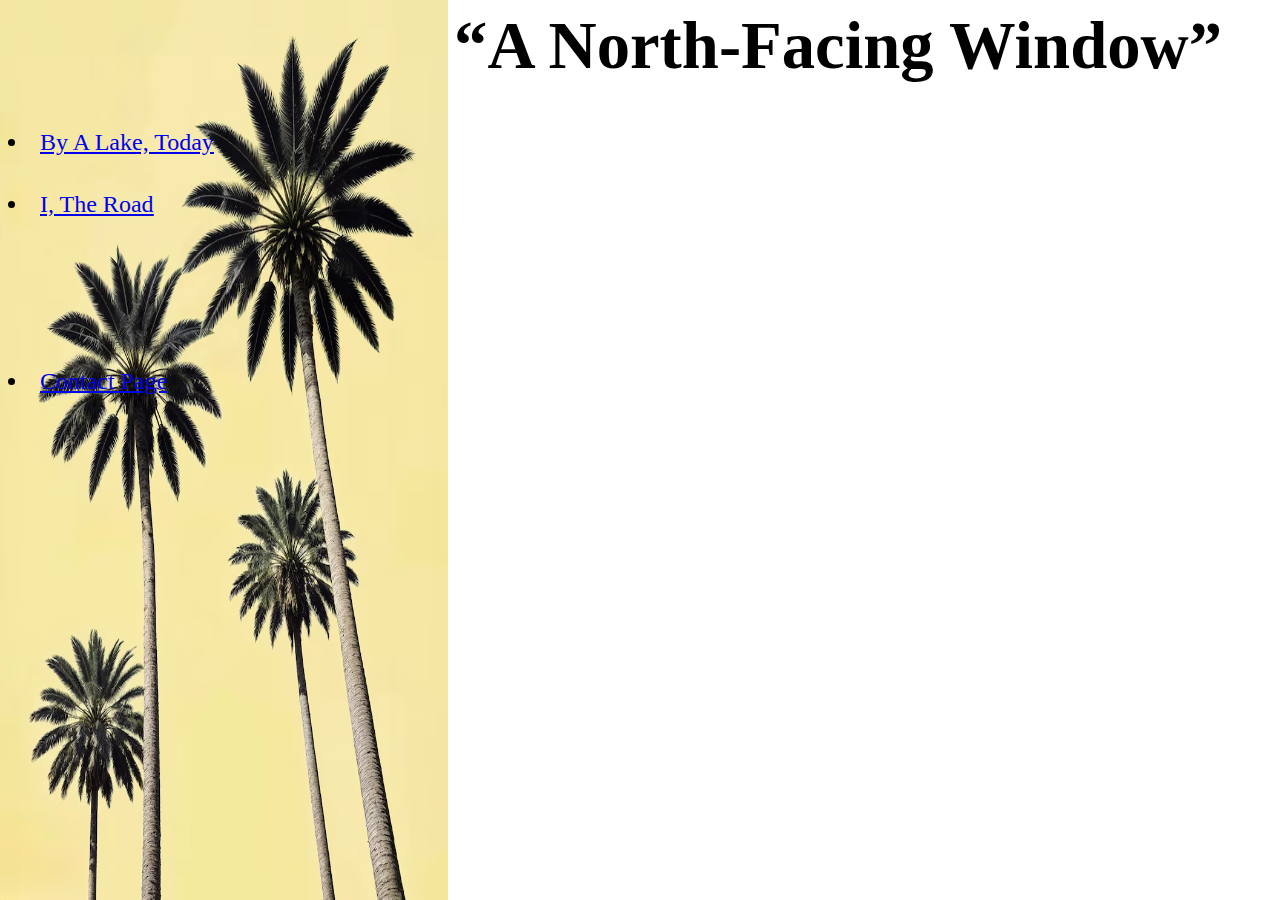
<file: index.html>
<html lang="en">
<head>
    <meta charset="UTF-8">
    <meta name="viewport" content="width=device-width, initial-scale=1.0">
    <title>Document</title>
    <!--<link rel="stylesheet" href="styles.css">-->
    <style>
        body {
            
            background: url('images/palmTree.png'), linear-gradient(to right, lightblue, white);
            background-attachment: fixed;
            background-repeat: no-repeat;
            background-size: 35% 100%;
        }
        li {
            font-size: 24px; 
        }
    </style>
</head>
<body>
    <h1 style="font-size:50pt; text-align: right; margin-right: 50;"><q>A North-Facing Window</q></h1>
    <p>
        <li><ins><a href="pic.html">By A Lake, Today</a></ins></li>
        <li style="margin-top: 35;"><ins><a href="road.html">I, The Road</a></ins></li>
    </p>
    
    
    <li style="margin-top: 150;"><a href="contact.html">Contact Page</a></li>
</body>
</html>
</file>
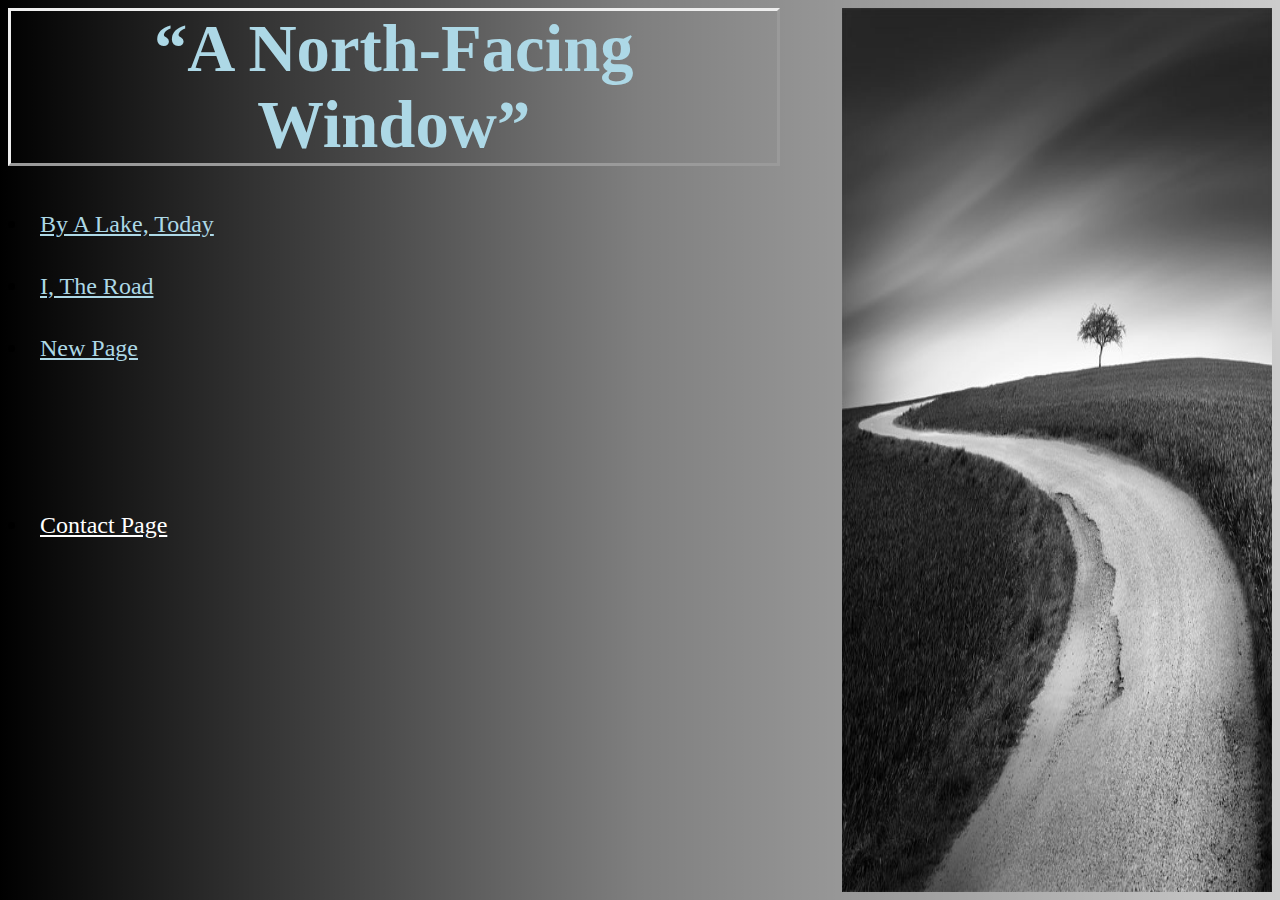
<file: cover.html>
<html lang="en">
<head>
    <meta charset="UTF-8">
    <meta name="viewport" content="width=device-width, initial-scale=1.0">
    <title>Document</title>
    <!--<link rel="stylesheet" href="styles.css">-->
    <style>
        body {
            background: linear-gradient(to right, black, rgb(0,0,0,.5), rgb(0,0,0,.2));
            background-size: cover;
        }
        li {
            font-size: 24px; 
        }
    </style>
</head>
<body>
    <img src="images/roadTwo.png" alt="Empty road" style="width: 34%; height: 100% ;float: right;">
    <section style="width: 65%;">
        <h1 style="font-size:50pt; text-align: center; margin-right: 50; color: lightblue; border: outset"><q>A North-Facing Window</q></h1>
        <p>
            <li><ins><a href="pic.html" style="color: lightblue;">By A Lake, Today</a></ins></li>
            <li style="margin-top: 35;"><ins><a href="road.html" style="color: lightblue">I, The Road</a></ins></li>
            <li style="margin-top: 35;"><ins><a href="new.html" style="color: lightblue;">New Page</a></ins></li>
        </p>       
        <li style="margin-top: 150;"><a href="contact.html" style="color: white;">Contact Page</a></li>
    </section>
</body>
</html>
</file>
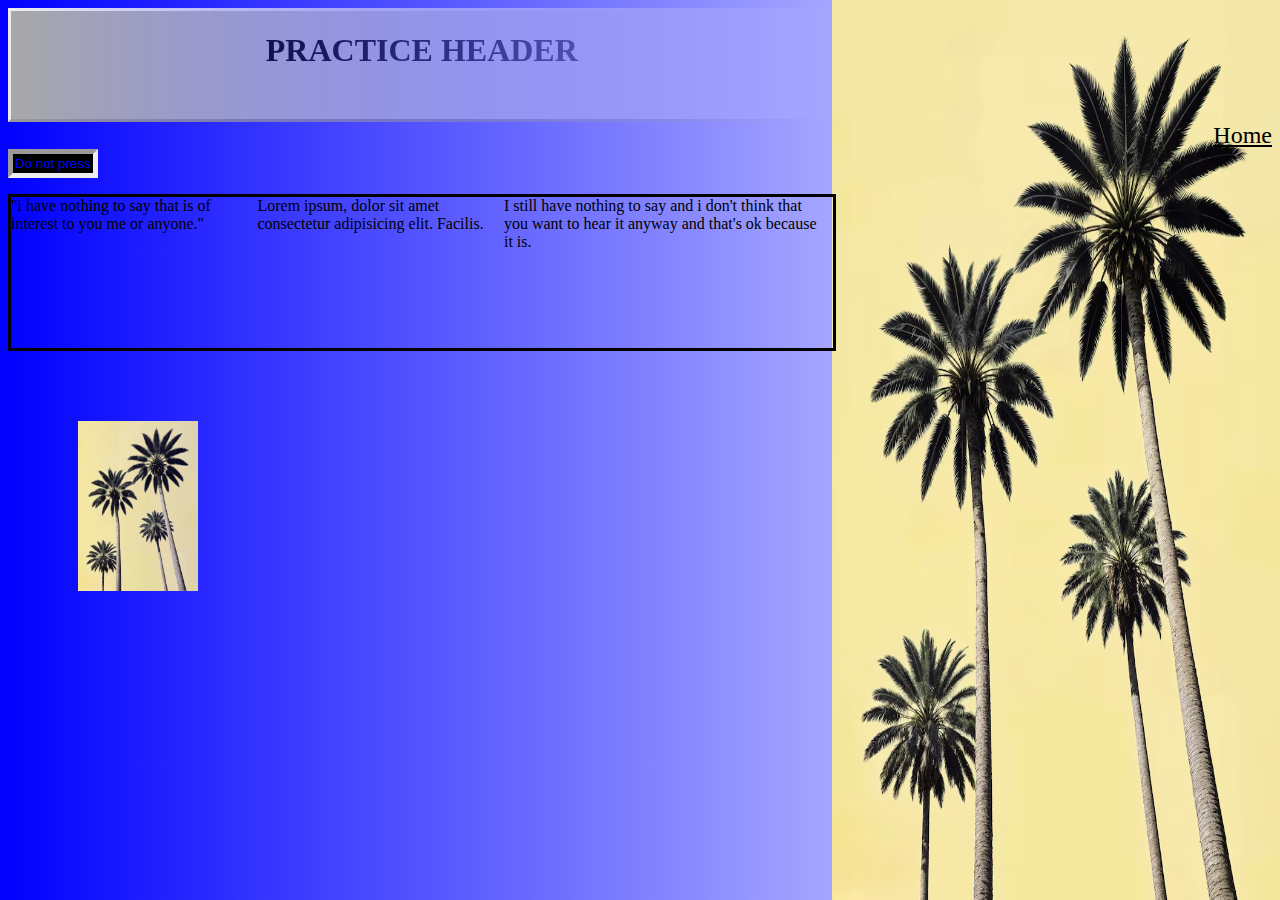
<file: new.html>
<html lang="en">
<head>
    <meta charset="UTF-8">
    <meta name="viewport" content="width=device-width, initial-scale=1.0">
    <title>Document</title>
    <style>
        body {
            background: 
                url("images/palmTree.png") no-repeat,
                linear-gradient(to right, blue, white);
            background-size: 35% 100%, cover; 
            background-position: right;        
        }
        header {
            width: 65%;
            height: 10%;
            text-align: center;
            border: outset;
            padding-bottom: 20;
            background: linear-gradient(to right, darkgrey, white);
        }
        .words {
            width: 65%;
            height: 17%;
            border: solid;
        }
        .mask {
            mask-image: linear-gradient(to right, black, transparent);
        }
    </style>
</head>
<body>
    <header class="mask">
        <h1>PRACTICE HEADER</h1>
    </header>
    <section>
        <div style="font-size: 24px; text-align: right;"><a href="cover.html" style="color:black">Home</a></div>
        <button type="button" onclick="myFunction()" style="color:blue; background-color:black;padding:2px;border: inset 5px">Do not press</button>

        <p id="demo"></p>

        <script>
            function myFunction() { 
                document.getElementById("demo").innerHTML = "You should not have pressed that button.";
        }
        </script>
    </section>
    <section class="words">
        <div style="width: 30%;float: left;">
            "i have nothing to say that is of interest to you me or anyone."
        </div>
        <div style="width: 30%; float:left">
            Lorem ipsum, dolor sit amet consectetur adipisicing elit. Facilis.
        </div>
        <div style="width: 39%; float: left;">
            I still have nothing to say and i don't think
            that you want to hear it anyway and that's ok
            because it is.
        </div>
    </section>
    <div class="mask" style="clear: both; margin: 70;">
        <img src="images/palmTree.png" alt="trees" width="120px" height="170px;">
    </div>
</body>
</html>
</file>
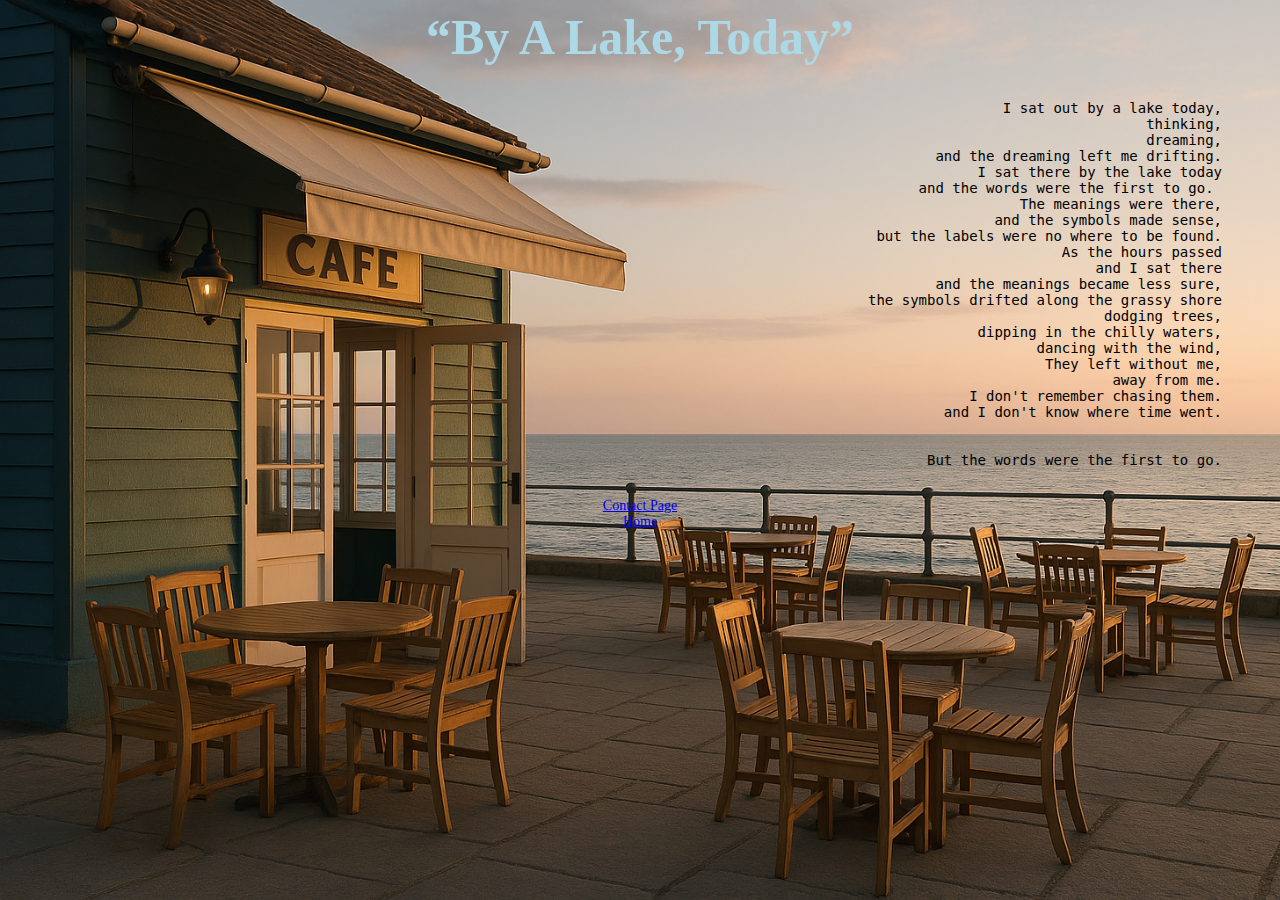
<file: pic.html>
<html lang="en">
<head>
    <meta charset="UTF-8">
    <meta name="viewport" content="width=device-width, initial-scale=1.0">
    <title>Document</title>
    <style>
        div {
            text-align: center;
            font-size: 14px;
        }
    </style>
</head>
<body style="background-image:url(images/earlyCafe.png); background-size: cover; background-repeat: no-repeat;">
    <h1 style="text-align: center; color: lightblue; font-size: 50;"><q>By A Lake, Today</q></h1>
    <pre style="text-align: right; margin-right:50; font-size: 14px;">
        I sat out by a lake today,
        thinking,
        dreaming,
        and the dreaming left me drifting.
        I sat there by the lake today
        and the words were the first to go. 
        The meanings were there,
        and the symbols made sense,
        but the labels were no where to be found.
        As the hours passed
        and I sat there
        and the meanings became less sure,
        the symbols drifted along the grassy shore
        dodging trees,
        dipping in the chilly waters,
        dancing with the wind,
        They left without me,
        away from me.
        I don't remember chasing them.
        and I don't know where time went.


        But the words were the first to go.
    </pre>
    <div>
    <a href="contact.html">Contact Page</a><br>
    <a href="index.html">Home</a>
    </div>
    <!--
    <button onclick="document.location='index.html'">Home</button><br>
    <button onclick="document.location='contact.html'">Contact Page</button>
-->
</body>
</html>
</file>
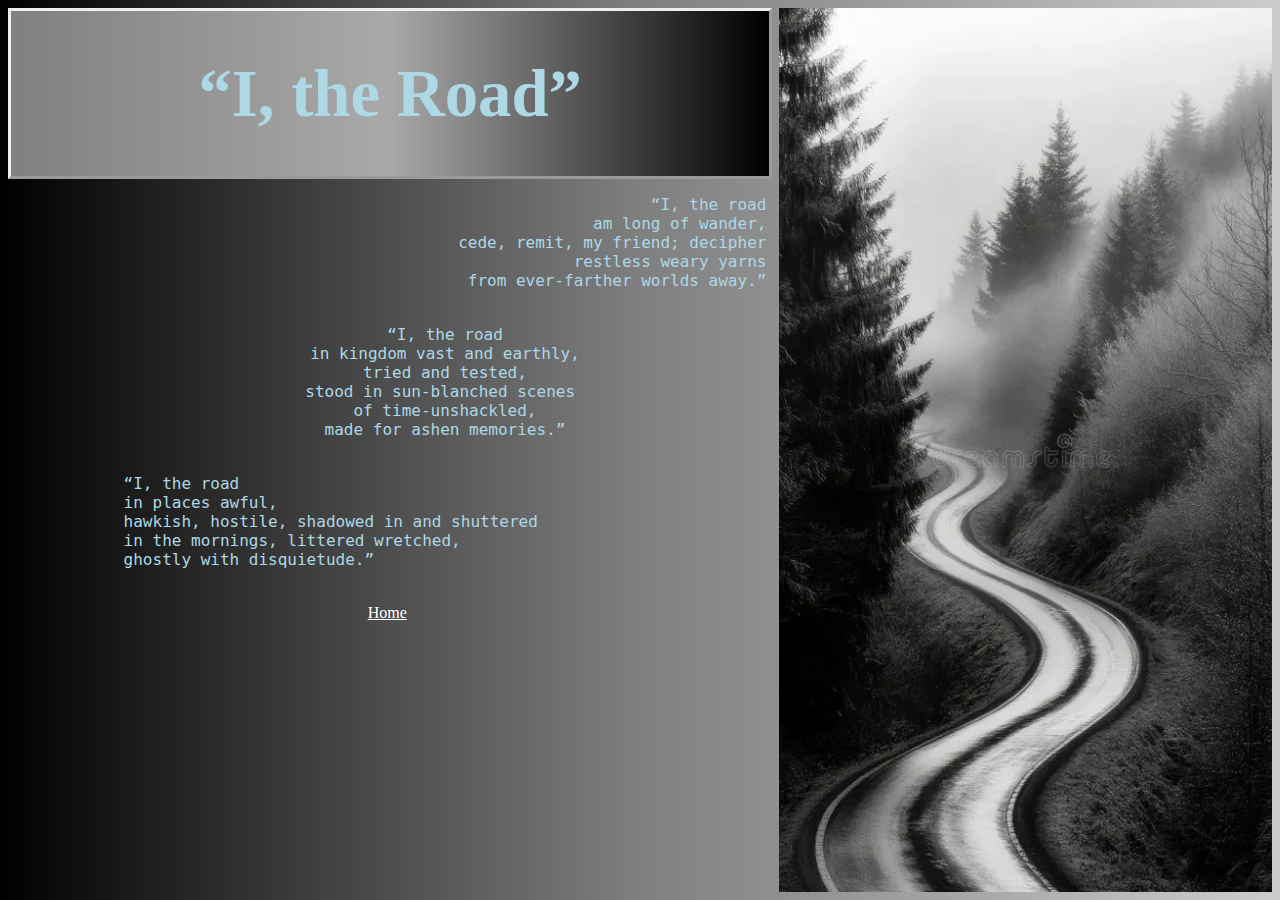
<file: road.html>
<html lang="en">
<head>
    <meta charset="UTF-8">
    <meta name="viewport" content="width=device-width, initial-scale=1.0">
    <title>Document</title>
    <style>
        body {
            background: 
                linear-gradient(to right, rgb(0,0,0), rgb(0,0,0,.5), rgb(0,0,0,.2));
            background-size: cover;
        }
        pre {
            font-size: 12pt;
        }
    </style>
</head>
<body>
    <div class="mask">
        <img src="images/roadOne.png" alt="Open road" style="width: 39%; height: 100%; float: right;">
    </div>
    <header style="width: 60%; text-align: center; border: outset; 
            background: linear-gradient(to right, grey, darkgrey, black);">
        <h1 style="color: lightblue; font-size: 50pt;"><q>I, the Road</q></h1>
    </header>
    <section style="width: 60%;">
        <pre style="text-align:right; color: lightblue">
            <q>I, the road
            am long of wander,
            cede, remit, my friend; decipher
            restless weary yarns
            from ever-farther worlds away.</q>
        </pre>
        <pre style="text-align: center; color: lightblue;">
            <q>I, the road
            in kingdom vast and earthly,
            tried and tested,
            stood in sun-blanched scenes 
            of time-unshackled,
            made for ashen memories.</q>
        </pre>
        <pre style="text-align: left; color:lightblue">
            <q>I, the road
            in places awful,
            hawkish, hostile, shadowed in and shuttered
            in the mornings, littered wretched,
            ghostly with disquietude.</q>
        </pre>
        <div style="text-align: center;"><a href="cover.html" style="color:white; font-size: 12pt;">Home</a></div>
    </section>
</body>
</html>
</file>
<file: styles.css>
body {
    margin: 0;
    background: orange;
    text-align: center;
}
</file>
